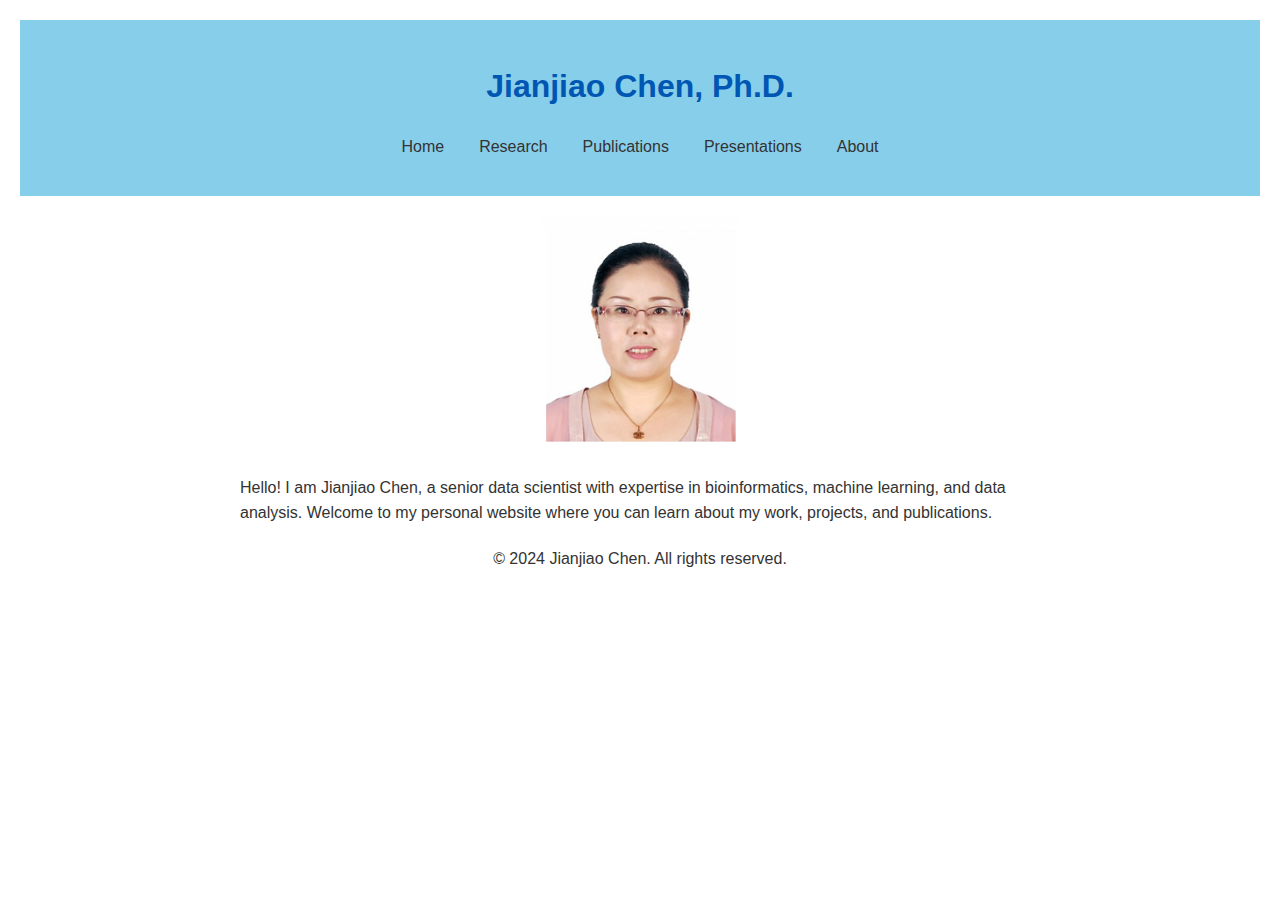
<file: index.html>
<!DOCTYPE html>
<html lang="en">
<head>
    <meta charset="UTF-8">
    <meta name="viewport" content="width=device-width, initial-scale=1.0">
    <title>Jianjiao Chen</title>
    <link rel="stylesheet" href="assets/css/styles.css">
</head>
<body>
    <header>
        <h1>Jianjiao Chen, Ph.D.</h1>
        <nav>
            <ul>
                <li><a href="index.html">Home</a></li>
                <li><a href="research.html">Research</a></li>
                <li><a href="publications.html">Publications</a></li>
                <li><a href="presentations.html">Presentations</a></li>
                <li><a href="about.html">About</a></li>
            </ul>
        </nav>
    </header>
    <main>
       <!-- <h2>Welcome to My Personal Website</h2> -->
        <div class="profile-picture">
            <img src="assets/image/profile.png" alt="Profile Picture">
        </div>
        <p>Hello! I am Jianjiao Chen, a senior data scientist with expertise in bioinformatics, machine learning, and data analysis. Welcome to my personal website where you can learn about my work, projects, and publications.</p>
    </main>
    <footer>
        <p>&copy; 2024 Jianjiao Chen. All rights reserved.</p>
    </footer>
</body>
</html>
</file>
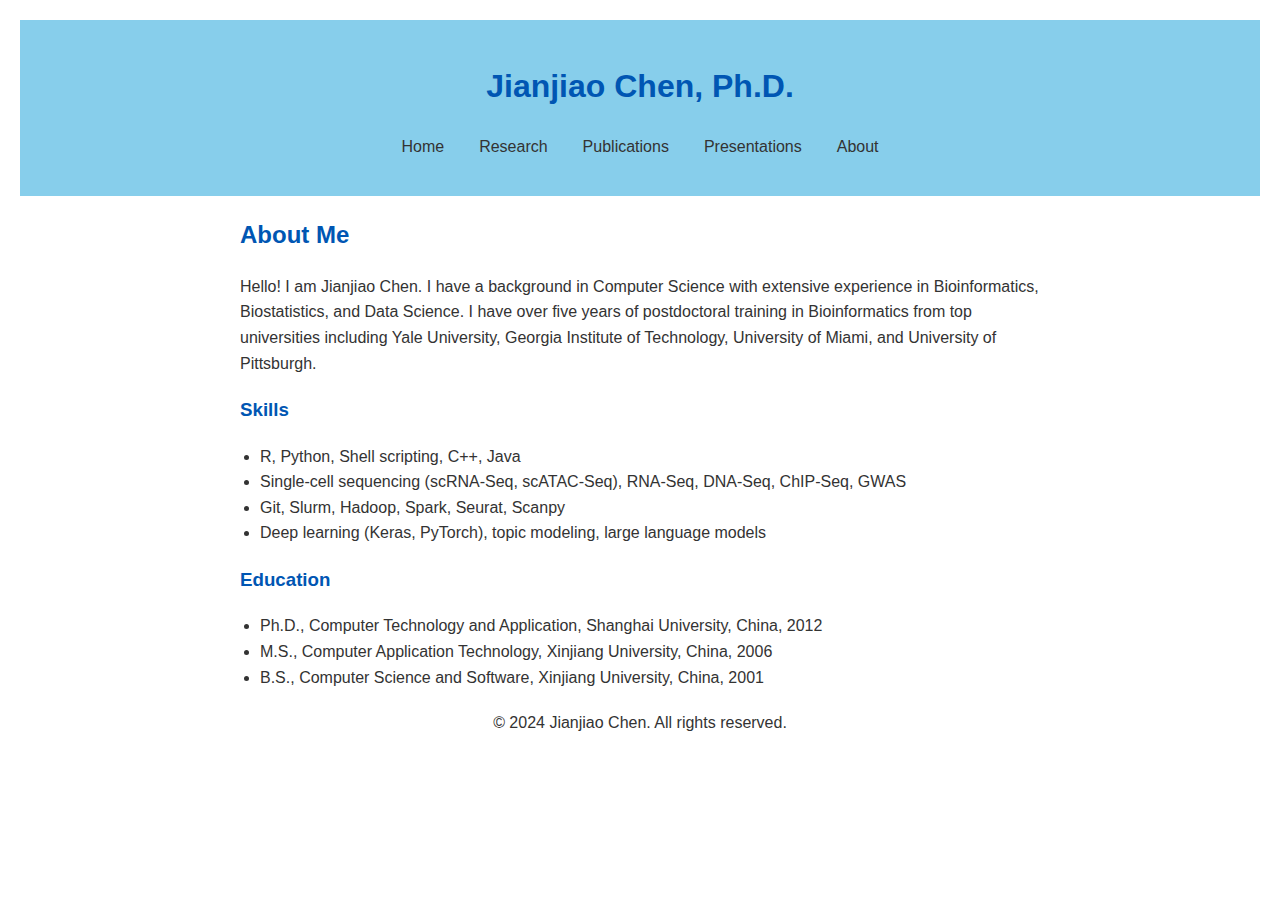
<file: about.html>
<!DOCTYPE html>
<html lang="en">
<head>
    <meta charset="UTF-8">
    <meta name="viewport" content="width=device-width, initial-scale=1.0">
    <title>About Me - Jianjiao Chen, Ph.D.</title>
    <link rel="stylesheet" href="assets/css/styles.css">
</head>
<body>
    <header>
        <h1>Jianjiao Chen, Ph.D.</h1>
        <nav>
            <ul>
                <li><a href="index.html">Home</a></li>
                <li><a href="research.html">Research</a></li>
                <li><a href="publications.html">Publications</a></li>
                <li><a href="presentations.html">Presentations</a></li>
                <li><a href="about.html">About</a></li>
            </ul>
        </nav>
    </header>
    <main>
        <h2>About Me</h2>
        <p>Hello! I am Jianjiao Chen. I have a background in Computer Science with extensive experience in Bioinformatics, Biostatistics, and Data Science. I have over five years of postdoctoral training in Bioinformatics from top universities including Yale University, Georgia Institute of Technology, University of Miami, and University of Pittsburgh.</p>
        
        <h3>Skills</h3>
        <ul>
            <li>R, Python, Shell scripting, C++, Java</li>
            <li>Single-cell sequencing (scRNA-Seq, scATAC-Seq), RNA-Seq, DNA-Seq, ChIP-Seq, GWAS</li>
            <li>Git, Slurm, Hadoop, Spark, Seurat, Scanpy</li>
            <li>Deep learning (Keras, PyTorch), topic modeling, large language models</li>
        </ul>

        <h3>Education</h3>
        <ul>
            <li>Ph.D., Computer Technology and Application, Shanghai University, China, 2012</li>
            <li>M.S., Computer Application Technology, Xinjiang University, China, 2006</li>
            <li>B.S., Computer Science and Software, Xinjiang University, China, 2001</li>
        </ul>
    </main>
    <footer>
        <p>&copy; 2024 Jianjiao Chen. All rights reserved.</p>
    </footer>
</body>
</html>
</file>
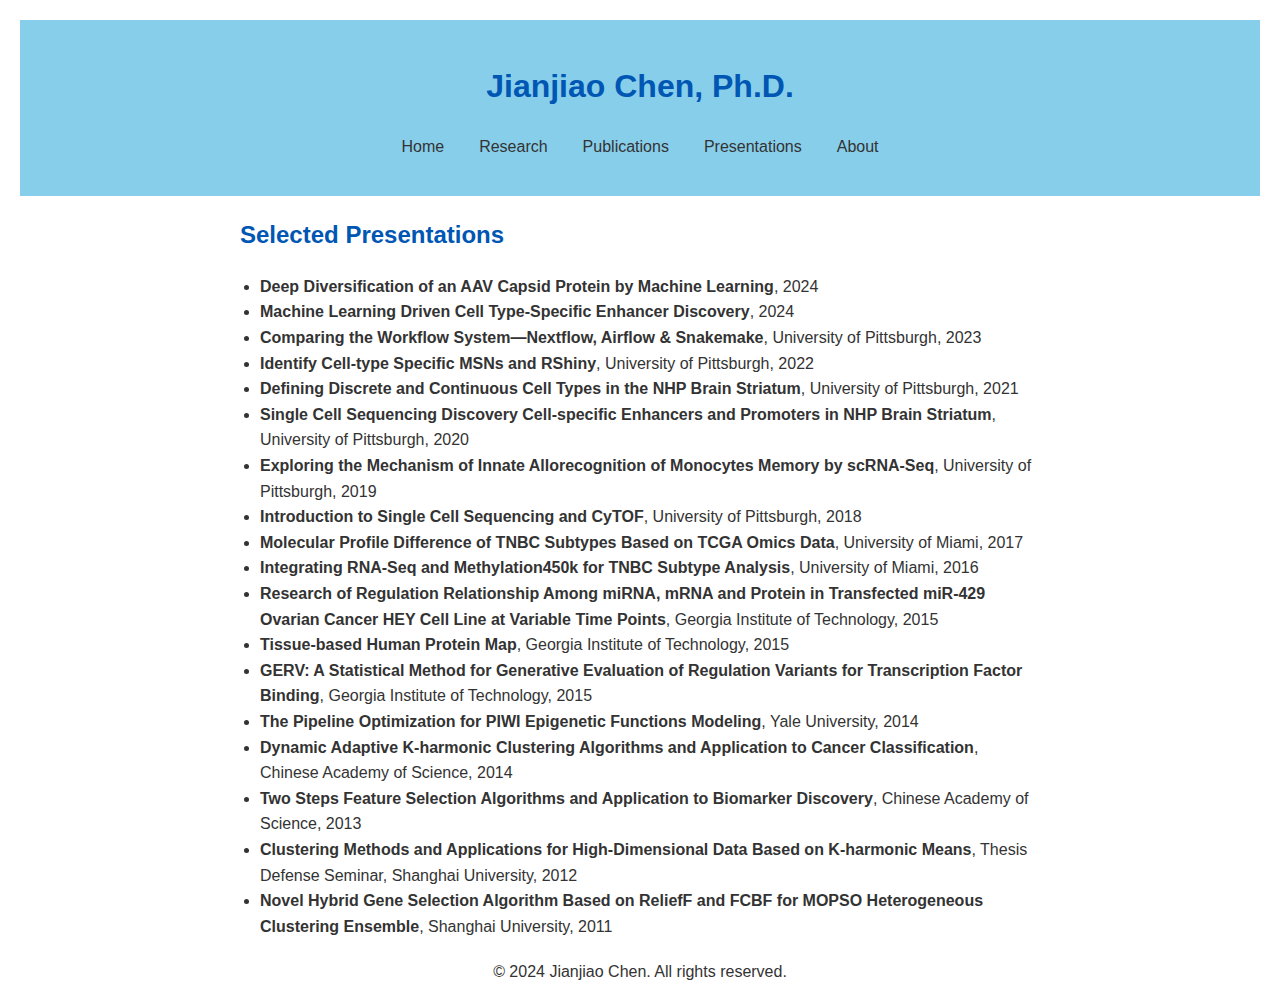
<file: presentations.html>
<!DOCTYPE html>
<html lang="en">
<head>
    <meta charset="UTF-8">
    <meta name="viewport" content="width=device-width, initial-scale=1.0">
    <title>Presentations - Jianjiao Chen, Ph.D.</title>
    <link rel="stylesheet" href="assets/css/styles.css">
</head>
<body>
    <header>
        <h1>Jianjiao Chen,   Ph.D.</h1>
        <nav>
            <ul>
                <li><a href="index.html">Home</a></li>
                <li><a href="research.html">Research</a></li>
                <li><a href="publications.html">Publications</a></li>
                <li><a href="presentations.html">Presentations</a></li>
                <li><a href="about.html">About</a></li>
            </ul>
        </nav>
    </header>
    <main>
        <h2>Selected Presentations</h2>
        <ul>
            <li><strong>Deep Diversification of an AAV Capsid Protein by Machine Learning</strong>, 2024</li>
            <li><strong>Machine Learning Driven Cell Type-Specific Enhancer Discovery</strong>, 2024</li>
            <li><strong>Comparing the Workflow System—Nextflow, Airflow & Snakemake</strong>, University of Pittsburgh, 2023</li>
            <li><strong>Identify Cell-type Specific MSNs and RShiny</strong>, University of Pittsburgh, 2022</li>
            <li><strong>Defining Discrete and Continuous Cell Types in the NHP Brain Striatum</strong>, University of Pittsburgh, 2021</li>
            <li><strong>Single Cell Sequencing Discovery Cell-specific Enhancers and Promoters in NHP Brain Striatum</strong>, University of Pittsburgh, 2020</li>
            <li><strong>Exploring the Mechanism of Innate Allorecognition of Monocytes Memory by scRNA-Seq</strong>, University of Pittsburgh, 2019</li>
            <li><strong>Introduction to Single Cell Sequencing and CyTOF</strong>, University of Pittsburgh, 2018</li>
            <li><strong>Molecular Profile Difference of TNBC Subtypes Based on TCGA Omics Data</strong>, University of Miami, 2017</li>
            <li><strong>Integrating RNA-Seq and Methylation450k for TNBC Subtype Analysis</strong>, University of Miami, 2016</li>
            <li><strong>Research of Regulation Relationship Among miRNA, mRNA and Protein in Transfected miR-429 Ovarian Cancer HEY Cell Line at Variable Time Points</strong>, Georgia Institute of Technology, 2015</li>
            <li><strong>Tissue-based Human Protein Map</strong>, Georgia Institute of Technology, 2015</li>
            <li><strong>GERV: A Statistical Method for Generative Evaluation of Regulation Variants for Transcription Factor Binding</strong>, Georgia Institute of Technology, 2015</li>
            <li><strong>The Pipeline Optimization for PIWI Epigenetic Functions Modeling</strong>, Yale University, 2014</li>
            <li><strong>Dynamic Adaptive K-harmonic Clustering Algorithms and Application to Cancer Classification</strong>, Chinese Academy of Science, 2014</li>
            <li><strong>Two Steps Feature Selection Algorithms and Application to Biomarker Discovery</strong>, Chinese Academy of Science, 2013</li>
            <li><strong>Clustering Methods and Applications for High-Dimensional Data Based on K-harmonic Means</strong>, Thesis Defense Seminar, Shanghai University, 2012</li>
            <li><strong>Novel Hybrid Gene Selection Algorithm Based on ReliefF and FCBF for MOPSO Heterogeneous Clustering Ensemble</strong>, Shanghai University, 2011</li>
        </ul>
    </main>
    <footer>
        <p>&copy; 2024 Jianjiao Chen. All rights reserved.</p>
    </footer>
</body>
</html>
</file>
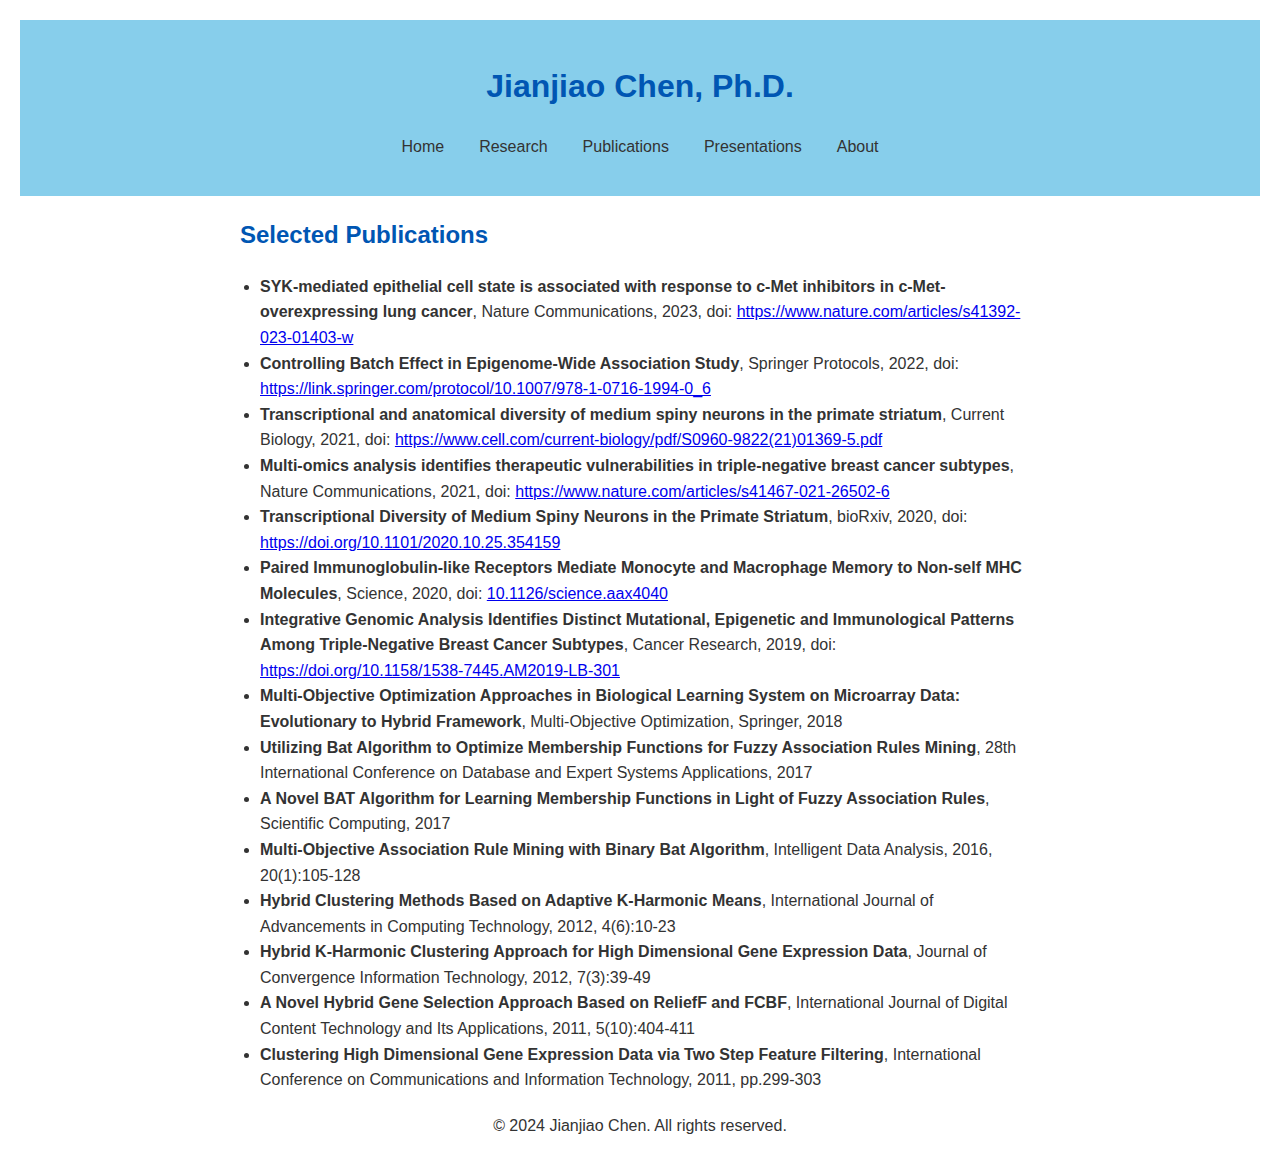
<file: publications.html>
<!DOCTYPE html>
<html lang="en">
<head>
    <meta charset="UTF-8">
    <meta name="viewport" content="width=device-width, initial-scale=1.0">
    <title>Publications - Jianjiao Chen</title>
    <link rel="stylesheet" href="assets/css/styles.css">
</head>
<body>
    <header>
        <h1>Jianjiao Chen, Ph.D.</h1>
        <nav>
            <ul>
                <li><a href="index.html">Home</a></li>
                <li><a href="research.html">Research</a></li>
                <li><a href="publications.html">Publications</a></li>
                <li><a href="presentations.html">Presentations</a></li>
                <li><a href="about.html">About</a></li>
            </ul>
        </nav>
    </header>
    <main>
        <h2>Selected Publications</h2>
        <ul>
            <li><strong>SYK-mediated epithelial cell state is associated with response to c-Met inhibitors in c-Met-overexpressing lung cancer</strong>, Nature Communications, 2023, doi: <a href="https://www.nature.com/articles/s41392-023-01403-w">https://www.nature.com/articles/s41392-023-01403-w</a></li>
            <li><strong>Controlling Batch Effect in Epigenome-Wide Association Study</strong>, Springer Protocols, 2022, doi: <a href="https://link.springer.com/protocol/10.1007/978-1-0716-1994-0_6">https://link.springer.com/protocol/10.1007/978-1-0716-1994-0_6</a></li>
            <li><strong>Transcriptional and anatomical diversity of medium spiny neurons in the primate striatum</strong>, Current Biology, 2021, doi: <a href="https://www.cell.com/current-biology/pdf/S0960-9822(21)01369-5.pdf">https://www.cell.com/current-biology/pdf/S0960-9822(21)01369-5.pdf</a></li>
            <li><strong>Multi-omics analysis identifies therapeutic vulnerabilities in triple-negative breast cancer subtypes</strong>, Nature Communications, 2021, doi: <a href="https://www.nature.com/articles/s41467-021-26502-6">https://www.nature.com/articles/s41467-021-26502-6</a></li>
            <li><strong>Transcriptional Diversity of Medium Spiny Neurons in the Primate Striatum</strong>, bioRxiv, 2020, doi: <a href="https://doi.org/10.1101/2020.10.25.354159">https://doi.org/10.1101/2020.10.25.354159</a></li>
            <li><strong>Paired Immunoglobulin-like Receptors Mediate Monocyte and Macrophage Memory to Non-self MHC Molecules</strong>, Science, 2020, doi: <a href="https://doi.org/10.1126/science.aax4040">10.1126/science.aax4040</a></li>
            <li><strong>Integrative Genomic Analysis Identifies Distinct Mutational, Epigenetic and Immunological Patterns Among Triple-Negative Breast Cancer Subtypes</strong>, Cancer Research, 2019, doi: <a href="https://doi.org/10.1158/1538-7445.AM2019-LB-301">https://doi.org/10.1158/1538-7445.AM2019-LB-301</a></li>
            <li><strong>Multi-Objective Optimization Approaches in Biological Learning System on Microarray Data: Evolutionary to Hybrid Framework</strong>, Multi-Objective Optimization, Springer, 2018</li>
            <li><strong>Utilizing Bat Algorithm to Optimize Membership Functions for Fuzzy Association Rules Mining</strong>, 28th International Conference on Database and Expert Systems Applications, 2017</li>
            <li><strong>A Novel BAT Algorithm for Learning Membership Functions in Light of Fuzzy Association Rules</strong>, Scientific Computing, 2017</li>
            <li><strong>Multi-Objective Association Rule Mining with Binary Bat Algorithm</strong>, Intelligent Data Analysis, 2016, 20(1):105-128</li>
            <li><strong>Hybrid Clustering Methods Based on Adaptive K-Harmonic Means</strong>, International Journal of Advancements in Computing Technology, 2012, 4(6):10-23</li>
            <li><strong>Hybrid K-Harmonic Clustering Approach for High Dimensional Gene Expression Data</strong>, Journal of Convergence Information Technology, 2012, 7(3):39-49</li>
            <li><strong>A Novel Hybrid Gene Selection Approach Based on ReliefF and FCBF</strong>, International Journal of Digital Content Technology and Its Applications, 2011, 5(10):404-411</li>
            <li><strong>Clustering High Dimensional Gene Expression Data via Two Step Feature Filtering</strong>, International Conference on Communications and Information Technology, 2011, pp.299-303</li>
        </ul>
    </main>
    <footer>
        <p>&copy; 2024 Jianjiao Chen. All rights reserved.</p>
    </footer>
</body>
</html>
</file>
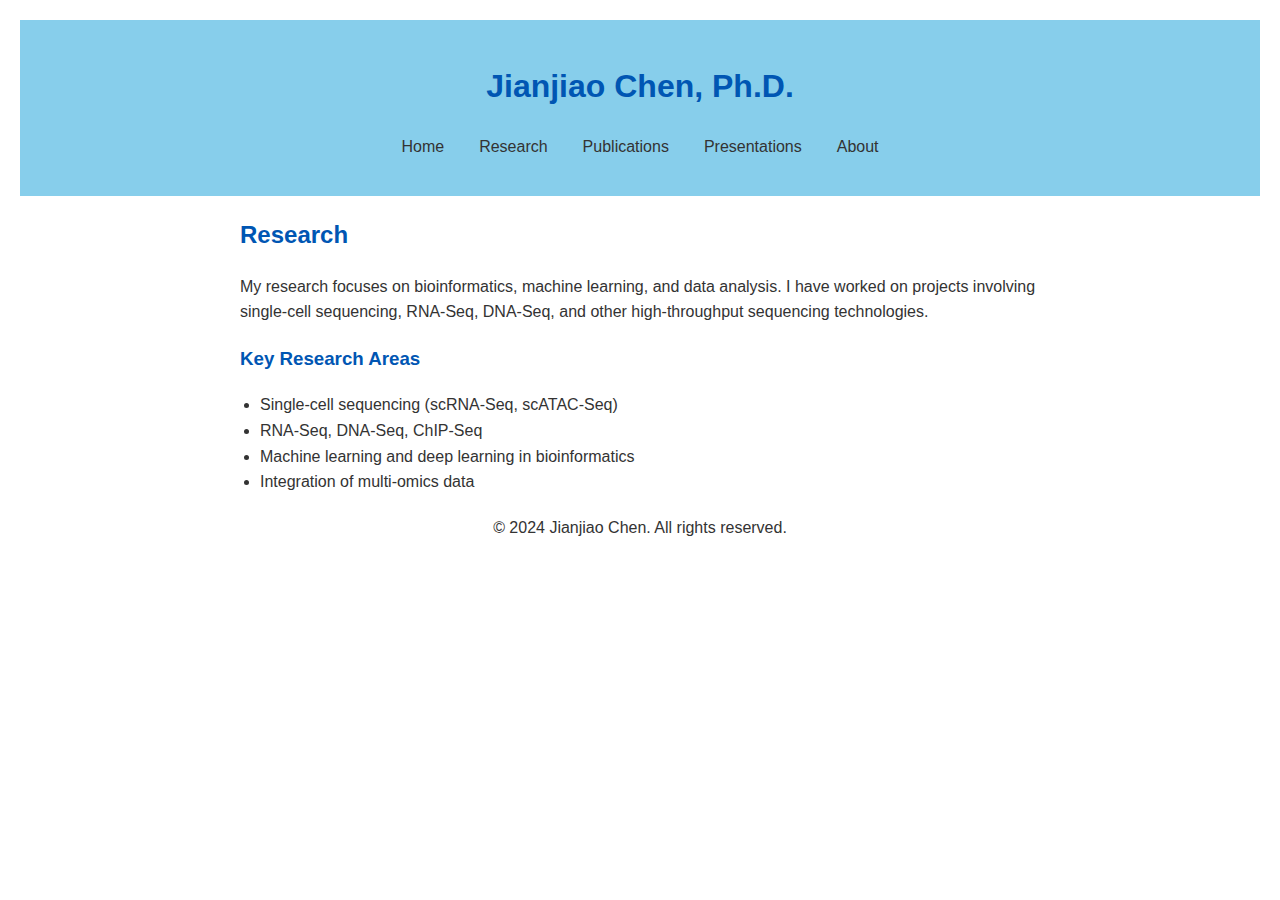
<file: research.html>
<!DOCTYPE html>
<html lang="en">
<head>
    <meta charset="UTF-8">
    <meta name="viewport" content="width=device-width, initial-scale=1.0">
    <title>Research - Jianjiao Chen, Ph.D.</title>
    <link rel="stylesheet" href="assets/css/styles.css">
</head>
<body>
    <header>
        <h1>Jianjiao Chen, Ph.D.</h1>
        <nav>
            <ul>
                <li><a href="index.html">Home</a></li>
                <li><a href="research.html">Research</a></li>
                <li><a href="publications.html">Publications</a></li>
                <li><a href="presentations.html">Presentations</a></li>
                <li><a href="about.html">About</a></li>
            </ul>
        </nav>
    </header>
    <main>
        <h2>Research</h2>
        <p>My research focuses on bioinformatics, machine learning, and data analysis. I have worked on projects involving single-cell sequencing, RNA-Seq, DNA-Seq, and other high-throughput sequencing technologies.</p>
        <h3>Key Research Areas</h3>
        <ul>
            <li>Single-cell sequencing (scRNA-Seq, scATAC-Seq)</li>
            <li>RNA-Seq, DNA-Seq, ChIP-Seq</li>
            <li>Machine learning and deep learning in bioinformatics</li>
            <li>Integration of multi-omics data</li>
        </ul>
    </main>
    <footer>
        <p>&copy; 2024 Jianjiao Chen. All rights reserved.</p>
    </footer>
</body>
</html>
</file>
<file: assets/css/styles.css>
body {
    font-family: Arial, sans-serif;
    line-height: 1.6;
    margin: 20px;
    color: #333;
}

h1, h2, h3, h4 {
    color: #0056b3;
    text-align: left; /* 确保标题左对齐 */
}

header h1 {
    text-align: center; /* 首页标题居中 */
}

header {
    text-align: center;
    background-color: #87CEEB; /* 天蓝色背景 */
    padding: 20px 0;
}

nav ul {
    list-style: none;
    padding: 0;
    text-align: center;
    display: flex;
    justify-content: center;
    gap: 15px; /* 调整导航链接之间的间距 */
}

nav ul li {
    display: inline;
}

nav ul li a {
    text-decoration: none;
    color: #333;
    padding: 10px;
}

nav ul li a:hover {
    background-color: #f0f0f0; /* 添加悬停效果 */
}

.profile-picture {
    text-align: center;
    margin: 20px 0;
}

.profile-picture img {
    width: 200px;
    height: auto;
}

footer {
    text-align: center;
    margin-top: 20px;
}

main {
    text-align: left;
    margin: 0 auto;
    max-width: 800px; /* 限制内容宽度 */
}

ul {
    padding-left: 20px; /* 调整列表项的缩进 */
}

main p {
    text-align: left; /* 确保段落左对齐 */
}
</file>
